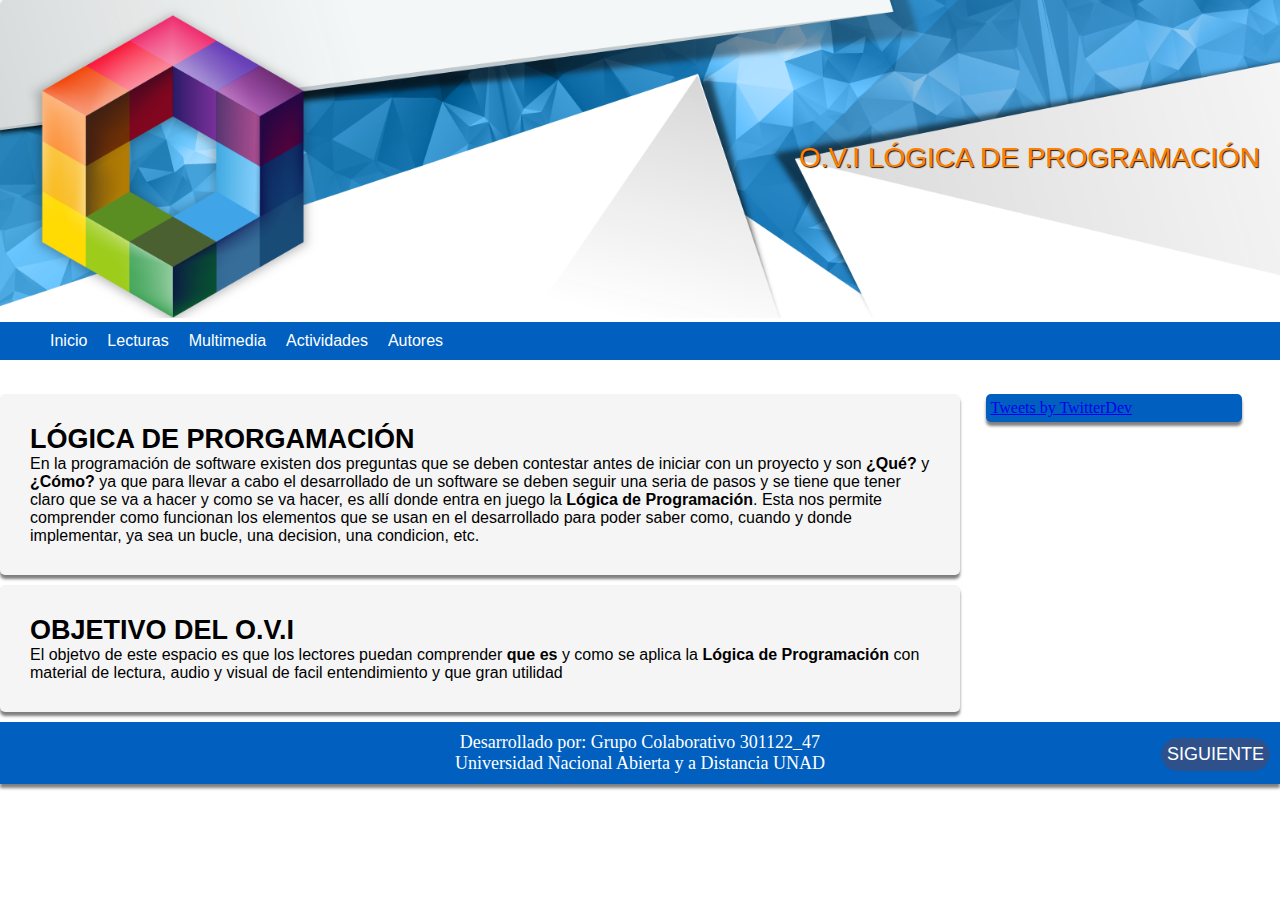
<file: index.html>
<!DOCTYPE html>
<html lang="es" class="no-js">
<head>
    <meta charset="UTF-8">
    <meta name="viewport" content="width=device-width, initial-scale=1.0">
    <meta http-equiv="X-UA-Compatible" content="ie=edge">
    <link rel="stylesheet" href="estilos/estilo.css">
    <script src="js/modernizr-custom.js"></script>
    <title>O.V.I Unidad 2</title>
</head>

<body>
    <div id="contenedor">
        <header>
            <div><a href="#"><img src="img/ECBTI-1.png"></a></div>
            <p>O.V.I LÓGICA DE PROGRAMACIÓN</p>
        </header>
        <nav id="menu">
            <ul>
                <li><a href="index.html">Inicio</a></li>
                <li><a href="lecturas.html">Lecturas</a>
                    <ul class="submenu">
                        <li><a href="fundamentos.html">Fundamentos</a></li>
                        <li><a href="desiciones.html">Decisiones</a></li>
                        <li><a href="bucles.html">Bucles</a></li>
                        <li><a href="arreglos.html">Arreglos</a></li>                
                    </ul>
                </li>
                <li><a href="#">Multimedia</a>
                    <ul class="submenu">
                        <li><a href="algoritmos.html">Algoritmos</a></li>
                        <li><a href="pseudocodigos.html">Pseudocodigos</a></li>
                    </ul>
                </li>
                <li><a href="#">Actividades</a>
                    <ul class="submenu">
                        <li><a href="actividad_1.html">Actividad 1</a></li>
                        <li><a href="actividad_2.html">Actividad 2</a></li>
                        <li><a href="actividad_3.html">Actividad 3</a></li>
                    </ul>
                </li>
                <li><a href="autores.html">Autores</a></li>
            </ul>
        </nav>
        <section class="contenido">
            <section class="main">
                <article>
                    <h2>LÓGICA DE PRORGAMACIÓN</h2>
                    <p>En la programación de software existen dos preguntas que se deben contestar antes de iniciar con un proyecto y son 
                    <b>¿Qué?</b> y <b>¿Cómo?</b> ya que para llevar a cabo el desarrollado de un software se deben seguir una seria de pasos
                    y se tiene que tener claro que se va a hacer y como se va hacer, es allí donde entra en juego la <b>Lógica de Programación</b>. 
                    Esta nos permite comprender como funcionan los elementos que se usan en el desarrollado para poder saber como, cuando y donde 
                    implementar, ya sea un bucle, una decision, una condicion, etc.</p>
                </article>
                <article>
                    <h2>OBJETIVO DEL O.V.I</h2>
                    <p>El objetvo de este espacio es que los lectores puedan comprender <b>que es</b> y como se aplica la <b>Lógica de Programación</b>
                    con material de lectura, audio y visual de facil entendimiento y que gran utilidad </p>
                </article>
            </section>
            <aside>
                <a class="twitter-timeline" data-lang="es" data-width="100%" data-height="300px" data-dnt="true" 
                data-theme="light" data-link-color="#2B7BB9" href="https://twitter.com/universidadunad?lang=es">
                Tweets by TwitterDev</a> <script async src="https://platform.twitter.com/widgets.js" charset="utf-8"></script>
            </aside>
        </section>
        <footer>
            <p>Desarrollado por: Grupo Colaborativo 301122_47</p>
            <p>Universidad Nacional Abierta y a Distancia UNAD</p>
            <a class="boton" href="lecturas.html">Siguiente</a>
        </footer>
    </div>
</body>
</html>
</file>
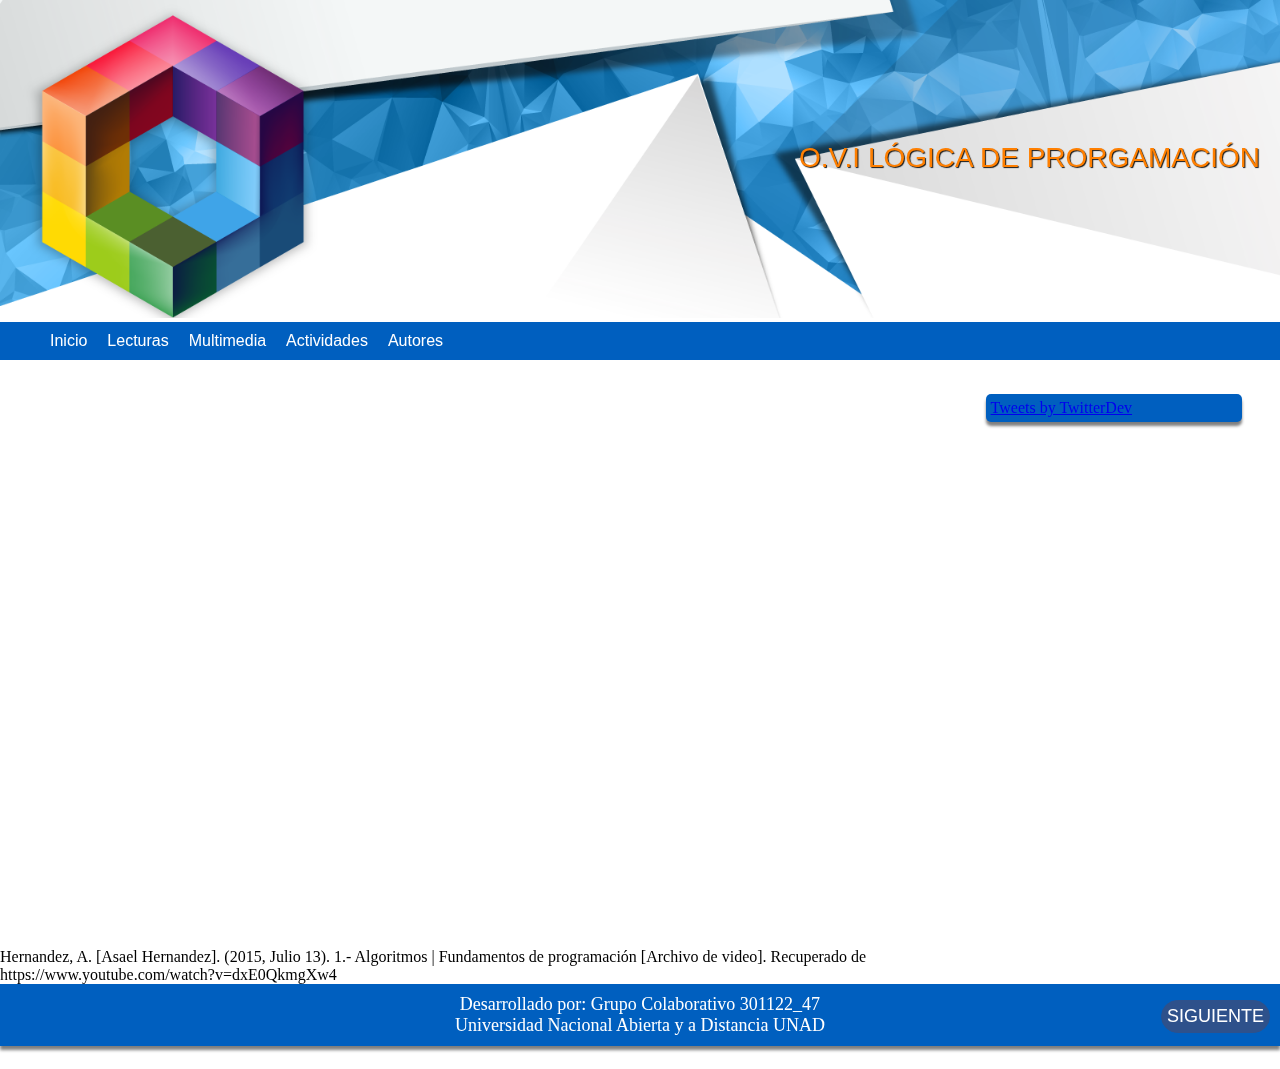
<file: algoritmos.html>
<!DOCTYPE html>
<html lang="es" class="no-js">
<head>
    <meta charset="UTF-8">
    <meta name="viewport" content="width=device-width, initial-scale=1.0">
    <meta http-equiv="X-UA-Compatible" content="ie=edge">
    <link rel="stylesheet" href="estilos/estilo.css">
    <script src="js/modernizr-custom.js"></script>
    <title>O.V.I Unidad 2</title>
</head>

<body>
    <div id="contenedor">
        <header>
            <div><a href="#"><img src="img/ECBTI-1.png"></a></div>
            <p>O.V.I LÓGICA DE PRORGAMACIÓN</p>
        </header>
        <nav id="menu">
            <ul>
                <li><a href="index.html">Inicio</a></li>
                <li><a href="lecturas.html">Lecturas</a>
                    <ul class="submenu">
                        <li><a href="fundamentos.html">Fundamentos</a></li>
                        <li><a href="decisiones.html">Decisiones</a></li>
                        <li><a href="bucles.html">Bucles</a></li>
                        <li><a href="arreglos.html">Arreglos</a></li>                
                    </ul>
                </li>
                <li><a href="#">Multimedia</a>
                    <ul class="submenu">
                        <li><a href="algoritmos.html">Algoritmos</a></li>
                        <li><a href="pseudocodigos.html">Pseudocodigos</a></li>
                    </ul>
                </li>
                <li><a href="#">Actividades</a>
                    <ul class="submenu">
                        <li><a href="actividad_1.html">Actividad 1</a></li>
                        <li><a href="actividad_2.html">Actividad 2</a></li>
                        <li><a href="actividad_3.html">Actividad 3</a></li>
                    </ul>
                </li>
                <li><a href="autores.html">Autores</a></li>
            </ul>
        </nav>
        <section class="contenido">
            <section class="main">
                    <!--<h2>Algoritmos</h2> -->
                    <div align="center">
                        <iframe width="1000" height="550" src="https://www.youtube.com/embed/dxE0QkmgXw4" frameborder="0" allow="accelerometer; autoplay; encrypted-media; gyroscope; picture-in-picture" allowfullscreen></iframe>
                    </div>
                    <p>Hernandez, A. [Asael Hernandez]. (2015, Julio 13). 1.- Algoritmos | Fundamentos de programación  [Archivo de video]. Recuperado de https://www.youtube.com/watch?v=dxE0QkmgXw4</p>
            </section>
            <aside>
                <a class="twitter-timeline" data-lang="es" data-width="100%" data-height="550px" data-dnt="true" 
                data-theme="light" data-link-color="#2B7BB9" href="https://twitter.com/universidadunad?lang=es">
                Tweets by TwitterDev</a> <script async src="https://platform.twitter.com/widgets.js" charset="utf-8"></script>
            </aside>
        </section>
        <footer>
            <p>Desarrollado por: Grupo Colaborativo 301122_47</p>
            <p>Universidad Nacional Abierta y a Distancia UNAD</p>
            <a class="boton" href="pseudocodigos.html">Siguiente</a>
        </footer>
    </div>
</body>
</html>
</file>
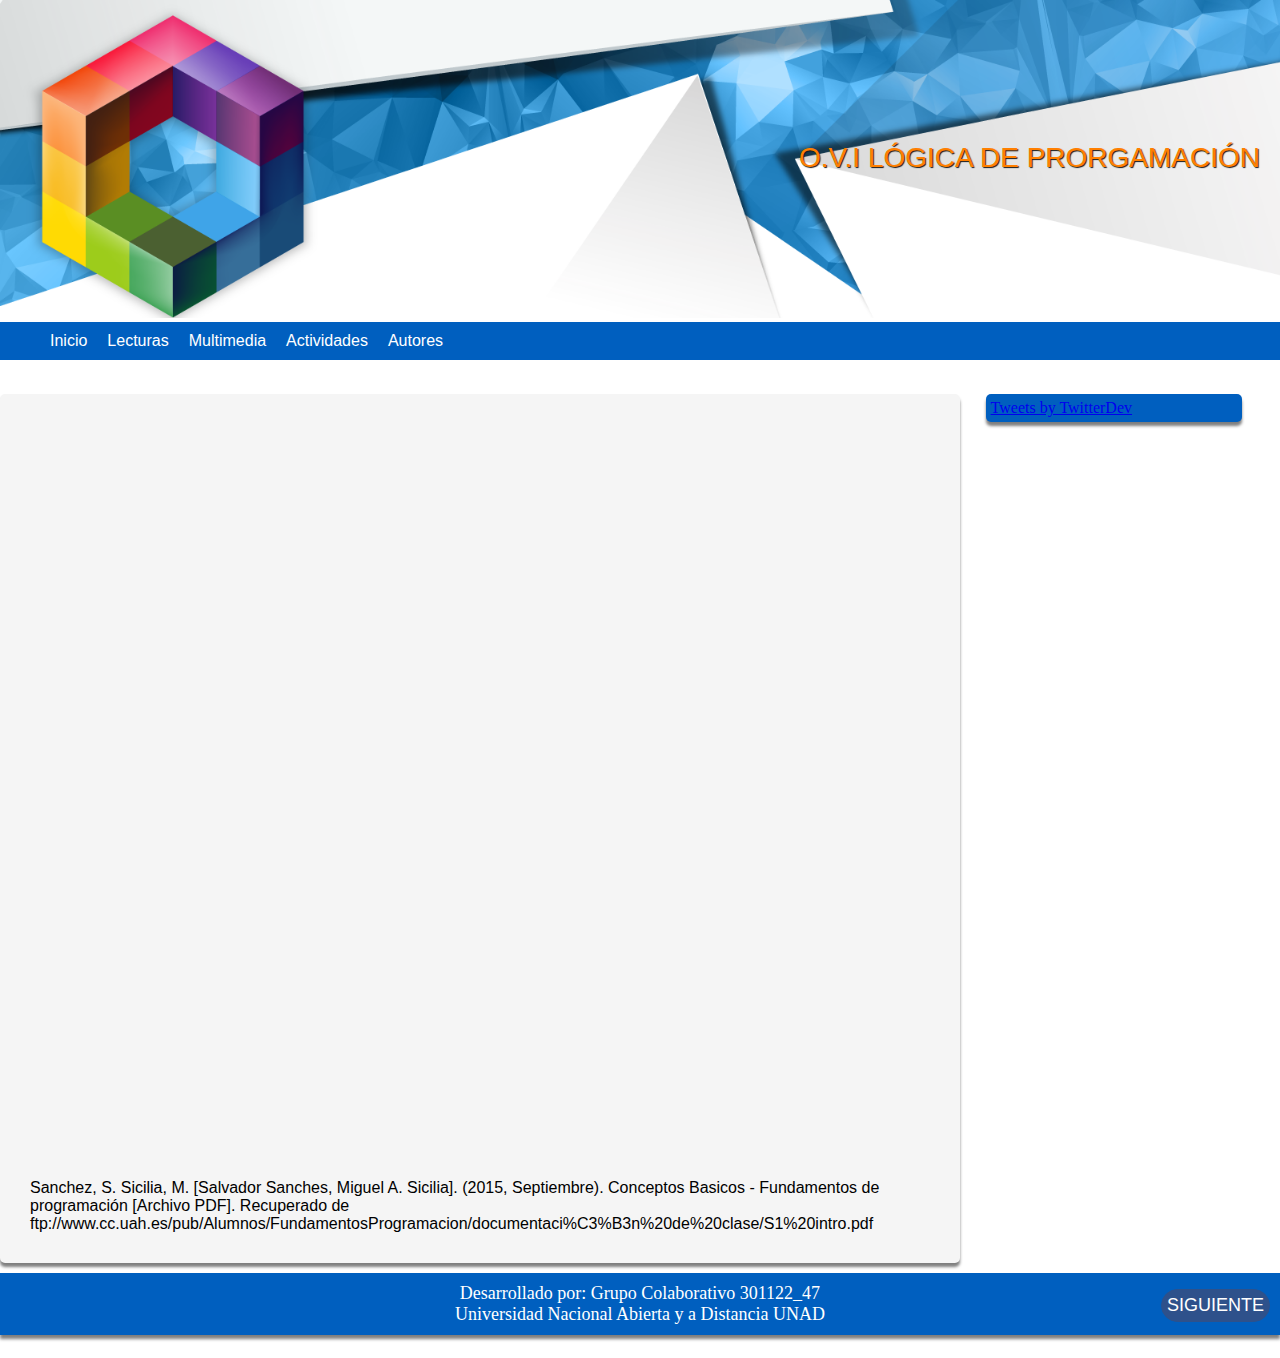
<file: fundamentos.html>
<!DOCTYPE html>
<html lang="es" class="no-js">
<head>
    <meta charset="UTF-8">
    <meta name="viewport" content="width=device-width, initial-scale=1.0">
    <meta http-equiv="X-UA-Compatible" content="ie=edge">
    <link rel="stylesheet" href="estilos/estilo.css">
    <script src="js/modernizr-custom.js"></script>
    <title>Lecturas</title>
</head>

<body>
    <div id="contenedor">
        <header>
            <div><a href="#"><img src="img/ECBTI-1.png"></a></div>
            <p>O.V.I LÓGICA DE PRORGAMACIÓN</p>
        </header>
        <nav id="menu">
            <ul>
                <li><a href="index.html">Inicio</a></li>
                <li><a href="lecturas.html">Lecturas</a>
                    <ul class="submenu">
                        <li><a href="fundamentos.html">Fundamentos</a></li>
                        <li><a href="decisiones.html">Decisiones</a></li>
                        <li><a href="bucles.html">Bucles</a></li>
                        <li><a href="arreglos.html">Arreglos</a></li>                
                    </ul>
                </li>
                <li><a href="#">Multimedia</a>
                    <ul class="submenu">
                        <li><a href="algoritmos.html">Algoritmos</a></li>
                        <li><a href="pseudocodigos.html">Pseudocodigos</a></li>
                    </ul>
                </li>
                <li><a href="#">Actividades</a>
                    <ul class="submenu">
                        <li><a href="actividad_1.html">Actividad 1</a></li>
                        <li><a href="actividad_2.html">Actividad 2</a></li>
                        <li><a href="actividad_3.html">Actividad 3</a></li>
                    </ul>
                </li>
                <li><a href="autores.html">Autores</a></li>
            </ul>
        </nav>
        <section class="contenido">
            <section class="main">
                <article>
                    <div align="center">
                        <iframe width="1000" height="750"  src="fundamentos de programacion.pdf" frameborder="0"></iframe>
                    </div>
                    <p>Sanchez, S. Sicilia, M. [Salvador Sanches, Miguel A. Sicilia]. (2015, Septiembre). Conceptos Basicos - Fundamentos de programación [Archivo PDF]. Recuperado de ftp://www.cc.uah.es/pub/Alumnos/FundamentosProgramacion/documentaci%C3%B3n%20de%20clase/S1%20intro.pdf</p>
                </article>
            </section>
            <aside>
                <a class="twitter-timeline" data-lang="es" data-width="100%" data-height="860px" data-dnt="true" 
                data-theme="light" data-link-color="#2B7BB9" href="https://twitter.com/universidadunad?lang=es">
                Tweets by TwitterDev</a> <script async src="https://platform.twitter.com/widgets.js" charset="utf-8"></script>
            </aside>
        </section>
        <footer>
            <p>Desarrollado por: Grupo Colaborativo 301122_47</p>
            <p>Universidad Nacional Abierta y a Distancia UNAD</p>
            <a class="boton" href="decisiones.html">Siguiente</a>
        </footer>
    </div>
</body>
</html>
</file>
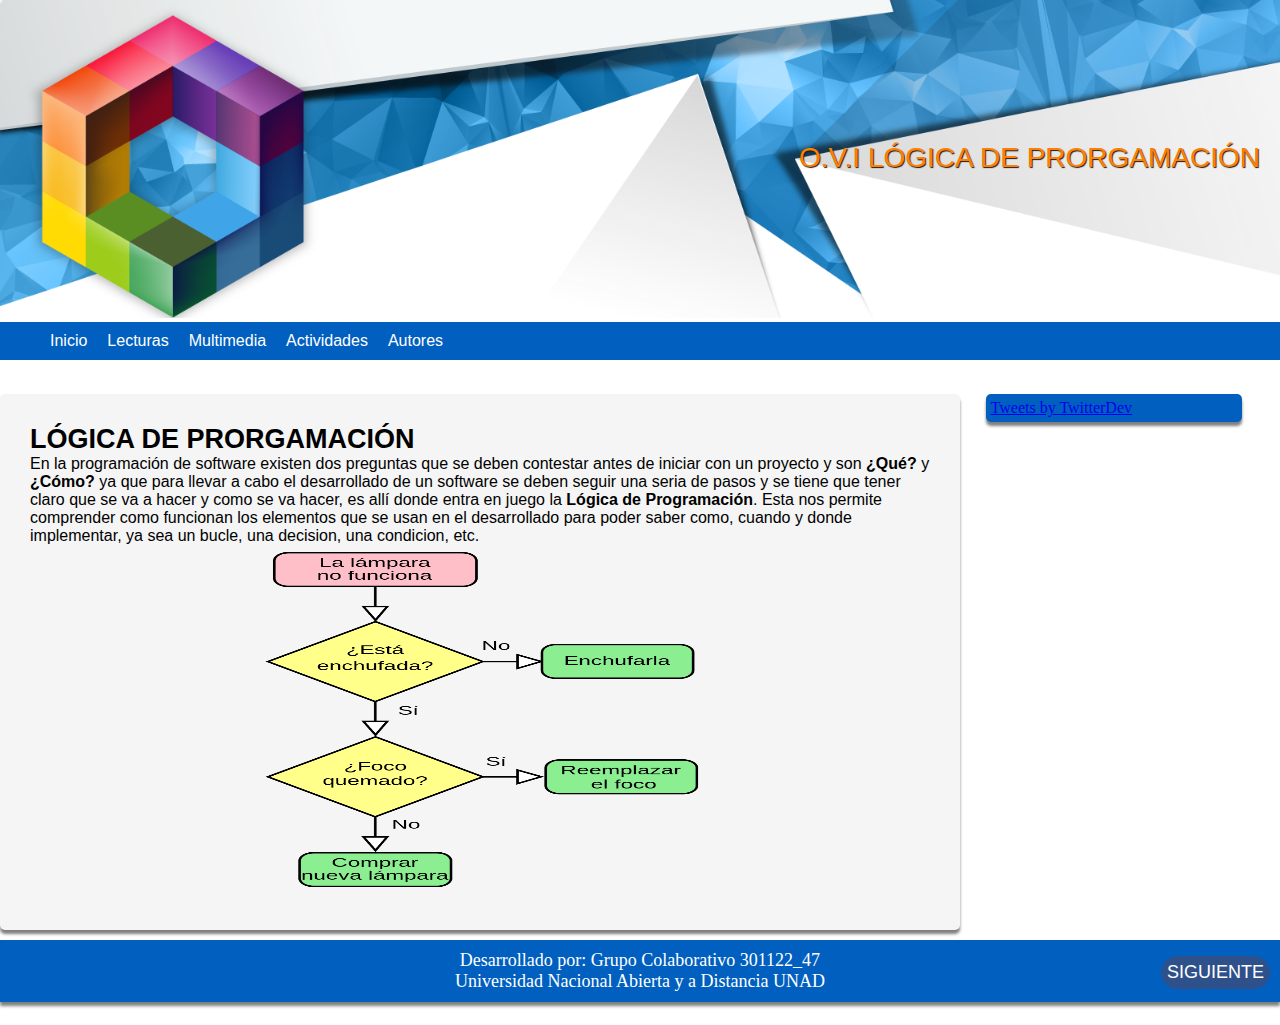
<file: lecturas.html>
<!DOCTYPE html>
<html lang="es" class="no-js">
<head>
    <meta charset="UTF-8">
    <meta name="viewport" content="width=device-width, initial-scale=1.0">
    <meta http-equiv="X-UA-Compatible" content="ie=edge">
    <link rel="stylesheet" href="estilos/estilo.css">
    <script src="js/modernizr-custom.js"></script>
    <title>Lecturas</title>
</head>

<body>
    <div id="contenedor">
        <header>
            <div><a href="#"><img src="img/ECBTI-1.png"></a></div>
            <p>O.V.I LÓGICA DE PRORGAMACIÓN</p>
        </header>
        <nav id="menu">
            <ul>
                <li><a href="index.html">Inicio</a></li>
                <li><a href="lecturas.html">Lecturas</a>
                    <ul class="submenu">
                        <li><a href="fundamentos.html">Fundamentos</a></li>
                        <li><a href="decisiones.html">Decisiones</a></li>
                        <li><a href="bucles.html">Bucles</a></li>
                        <li><a href="arreglos.html">Arreglos</a></li>                
                    </ul>
                </li>
                <li><a href="#">Multimedia</a>
                    <ul class="submenu">
                        <li><a href="algoritmos.html">Algoritmos</a></li>
                        <li><a href="pseudocodigos.html">Pseudocodigos</a></li>
                    </ul>
                </li>
                <li><a href="#">Actividades</a>
                    <ul class="submenu">
                        <li><a href="actividad_1.html">Actividad 1</a></li>
                        <li><a href="actividad_2.html">Actividad 2</a></li>
                        <li><a href="actividad_3.html">Actividad 3</a></li>
                    </ul>
                </li>
                <li><a href="autores.html">Autores</a></li>
            </ul>
        </nav>
        <section class="contenido">
            <section class="main">
                <article>
                    <h2>LÓGICA DE PRORGAMACIÓN</h2>
                    <p>En la programación de software existen dos preguntas que se deben contestar antes de iniciar con un proyecto y son 
                    <b>¿Qué?</b> y <b>¿Cómo?</b> ya que para llevar a cabo el desarrollado de un software se deben seguir una seria de pasos
                    y se tiene que tener claro que se va a hacer y como se va hacer, es allí donde entra en juego la <b>Lógica de Programación</b>. 
                    Esta nos permite comprender como funcionan los elementos que se usan en el desarrollado para poder saber como, cuando y donde 
                    implementar, ya sea un bucle, una decision, una condicion, etc.</p>
                    <div align="center">
                        <img width="450" height="350" src="img/algoritmo.png" alt="">
                    </div>
                </article>
            </section>
            <aside>
                <a class="twitter-timeline" data-lang="es" data-width="100%" data-height="510px" data-dnt="true" 
                data-theme="light" data-link-color="#2B7BB9" href="https://twitter.com/universidadunad?lang=es">
                Tweets by TwitterDev</a> <script async src="https://platform.twitter.com/widgets.js" charset="utf-8"></script>
            </aside>
        </section>
        <footer>
            <p>Desarrollado por: Grupo Colaborativo 301122_47</p>
            <p>Universidad Nacional Abierta y a Distancia UNAD</p>
            <a class="boton" href="fundamentos.html">Siguiente</a>
        </footer>
    </div>
</body>
</html>
</file>
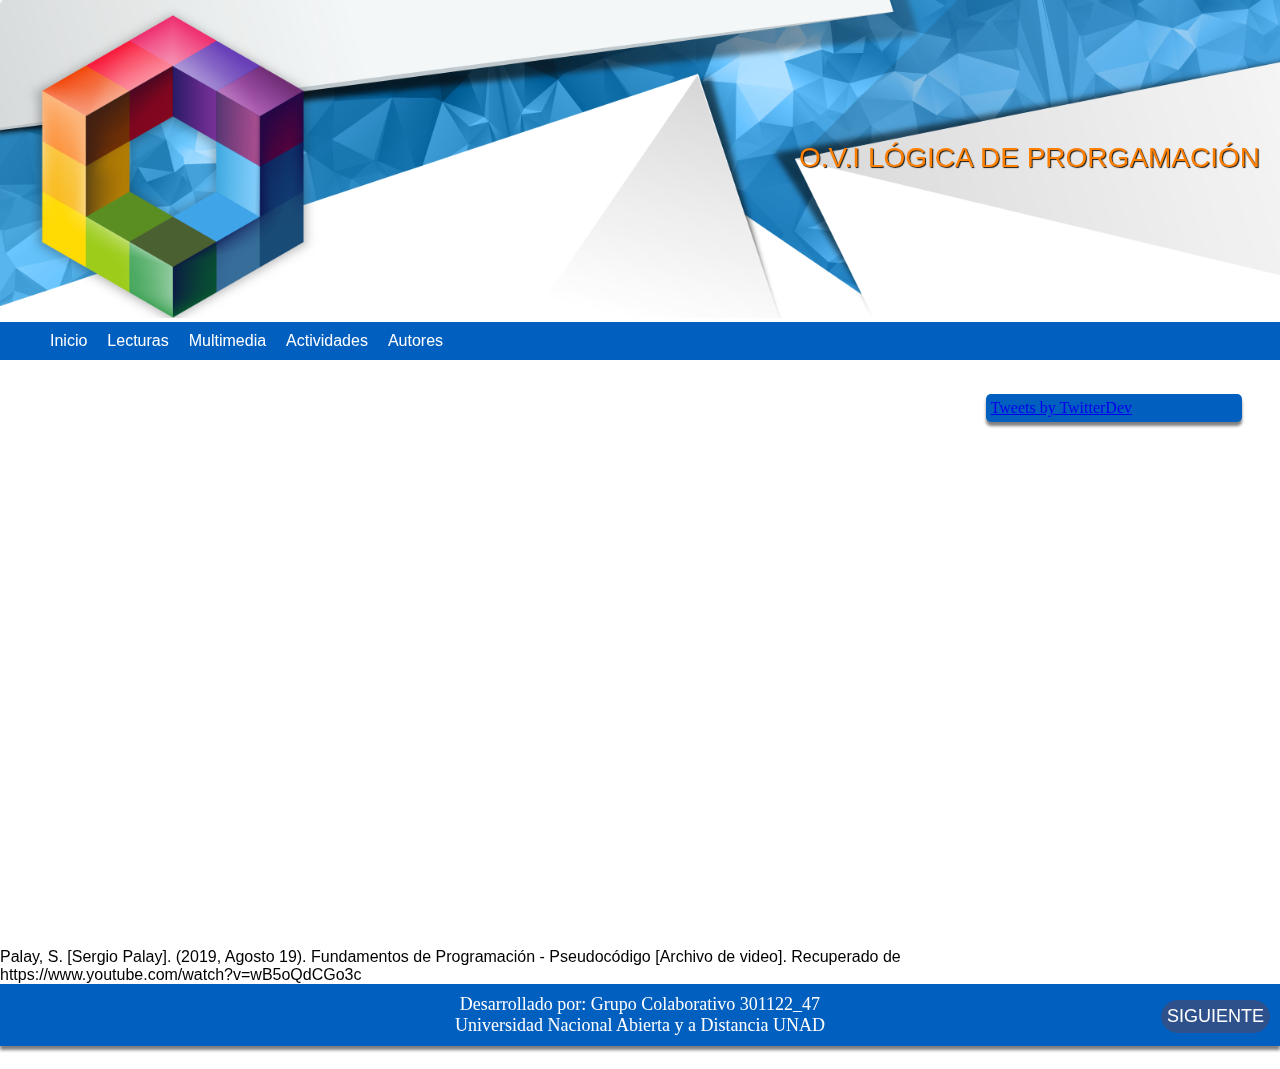
<file: pseudocodigos.html>
<!DOCTYPE html>
<html lang="es" class="no-js">
<head>
    <meta charset="UTF-8">
    <meta name="viewport" content="width=device-width, initial-scale=1.0">
    <meta http-equiv="X-UA-Compatible" content="ie=edge">
    <link rel="stylesheet" href="estilos/estilo_mult.css">
    <script src="js/modernizr-custom.js"></script>
    <title>O.V.I Unidad 2</title>
</head>

<body>
    <div id="contenedor">
        <header>
            <div><a href="#"><img src="img/ECBTI-1.png"></a></div>
            <p>O.V.I LÓGICA DE PRORGAMACIÓN</p>
        </header>
        <nav id="menu">
            <ul>
                <li><a href="index.html">Inicio</a></li>
                <li><a href="lecturas.html">Lecturas</a>
                    <ul class="submenu">
                        <li><a href="fundamentos.html">Fundamentos</a></li>
                        <li><a href="decisiones.html">Decisiones</a></li>
                        <li><a href="bucles.html">Bucles</a></li>
                        <li><a href="arreglos.html">Arreglos</a></li>                
                    </ul>
                </li>
                <li><a href="#">Multimedia</a>
                    <ul class="submenu">
                        <li><a href="algoritmos.html">Algoritmos</a></li>
                        <li><a href="pseudocodigos.html">Pseudocodigos</a></li>
                    </ul>
                </li>
                <li><a href="#">Actividades</a>
                    <ul class="submenu">
                        <li><a href="actividad_1.html">Actividad 1</a></li>
                        <li><a href="actividad_2.html">Actividad 2</a></li>
                        <li><a href="actividad_3.html">Actividad 3</a></li>
                    </ul>
                </li>
                <li><a href="autores.html">Autores</a></li>
            </ul>
        </nav>
        <section class="contenido">
            <section class="main">
                    <!--<h2>Algoritmos</h2> -->
                    <div align="center">
                        <iframe width="1000" height="550" src="https://www.youtube.com/embed/wB5oQdCGo3c" frameborder="0" allow="accelerometer; autoplay; encrypted-media; gyroscope; picture-in-picture" allowfullscreen></iframe>
                    </div>
                    <p>Palay, S. [Sergio Palay]. (2019, Agosto 19). Fundamentos de Programación - Pseudocódigo [Archivo de video]. Recuperado de https://www.youtube.com/watch?v=wB5oQdCGo3c</p>
            </section>
            <aside>
                <a class="twitter-timeline" data-lang="es" data-width="100%" data-height="550px" data-dnt="true" 
                data-theme="light" data-link-color="#2B7BB9" href="https://twitter.com/universidadunad?lang=es">
                Tweets by TwitterDev</a> <script async src="https://platform.twitter.com/widgets.js" charset="utf-8"></script>
            </aside>
        </section>
        <footer>
            <p>Desarrollado por: Grupo Colaborativo 301122_47</p>
            <p>Universidad Nacional Abierta y a Distancia UNAD</p>
            <a class="boton" href="actividad_1.html.html">Siguiente</a>
        </footer>
    </div>
</body>
</html>
</file>
<file: estilos/estilo.css>
*{
    margin: 0;
}

header div a img{
    width:  100%;
    height: 100%;
}

header p{
    float: right;
    position: relative;
    bottom: 200px;
    margin: 20px;
    color:rgb(255,127,0);
    display: block;
    font-family: 'Helvetica', sans-serif;
    font-size: 28px;
    text-shadow: rgb(25,25,25) 1px 1px 1px;
}

#menu{
    padding-bottom: 0px;
    margin-bottom: 0px;
    background-color: #005fbf;
    margin: 0px;
    padding: 0px;
}
#menu ul{
    list-style: none;
    display: flex;
}

#menu a{
    color:white;
    background-color: #005fbf;
    display: block;
    padding: 10px;
    text-decoration: none;
    font-family: Verdana, Geneva, Tahoma, sans-serif;
    padding: 10px;
    font-size: 16px;
}

#menu a:hover{
    background-color:  cornflowerblue;
}

#menu ul ul{
    display: none;
    position: absolute;
}

#menu ul li:hover ul{
    display: block;
}

header div a:hover{
    cursor: default;
}

.contenido .main{
    width: 75%;
	margin-right: 2%;
    float: left;
}

.main article{
    padding: 30px;
    font-family: Verdana, Geneva, Tahoma, sans-serif;
    font-size: 18px;
	background: whitesmoke;
	border-radius: 5px 5px 5px 5px;
	margin-bottom: 10px;
	box-shadow: 0px 4px 3px rgba(0,0,0,.5);
}
.main article p{
    font-size: 16px;
    font-family: Verdana, Geneva, Tahoma, sans-serif;
}

.contenido aside{
    width: 20%;
	background: #005fbf;
	float: left;
	padding: 5px;
	margin-bottom: 10px;
	border-radius: 5px 5px 5px 5px;
	box-sizing: border-box;
	box-shadow: 0px 4px 3px rgba(0,0,0,.5);
}

footer {
    background: #005fbf;
	clear: both;
    color: white;
    font-size: 18px;
	padding: 10px;
	text-align: center;
	box-shadow: 0px 4px 3px rgba(0,0,0,.5);
}
.boton {
    float: right;
    position: relative;
    bottom: 35.5px;
    border: 1px solid #2e518b;
    padding: 5px; 
    background-color: #2e518b;
    color: #ffffff;
    text-decoration: none;
    text-transform: uppercase;
    font-family: Verdana, Geneva, Tahoma, sans-serif;
    border-radius: 50px;
    }

    .boton:hover{
        background-color: cornflowerblue;
    }
</file>
<file: estilos/estilo_mult.css>
*{
    margin: 0;
}

header div a img{
    width:  100%;
    height: 100%;
}

header p{
    float: right;
    position: relative;
    bottom: 200px;
    margin: 20px;
    color:rgb(255,127,0);
    display: block;
    font-family: 'Helvetica', sans-serif;
    font-size: 28px;
    text-shadow: rgb(25,25,25) 1px 1px 1px;
}

#menu{
    padding-bottom: 0px;
    margin-bottom: 0px;
    background-color: #005fbf;
    margin: 0px;
    padding: 0px;
}
#menu ul{
    list-style: none;
    display: flex;
}

#menu a{
    color:white;
    background-color: #005fbf;
    display: block;
    padding: 10px;
    text-decoration: none;
    font-family: Verdana, Geneva, Tahoma, sans-serif;
    padding: 10px;
    font-size: 16px;
}

#menu a:hover{
    background-color:  cornflowerblue;
}

#menu ul ul{
    display: none;
    position: absolute;
}

#menu ul li:hover ul{
    display: block;
}

header div a:hover{
    cursor: default;
}

.contenido .main{
    width: 75%;
	margin-right: 2%;
    float: left;
}

.main article{
    padding: 30px;
    font-family: Verdana, Geneva, Tahoma, sans-serif;
    font-size: 18px;
	background: whitesmoke;
	border-radius: 5px 5px 5px 5px;
	margin-bottom: 10px;
	box-shadow: 0px 4px 3px rgba(0,0,0,.5);
}
.main article p{
    font-size: 16px;
    font-family: Verdana, Geneva, Tahoma, sans-serif;
}

.contenido aside{
    width: 20%;
	background: #005fbf;
	float: left;
	padding: 5px;
	margin-bottom: 10px;
	border-radius: 5px 5px 5px 5px;
	box-sizing: border-box;
	box-shadow: 0px 4px 3px rgba(0,0,0,.5);
}

footer {
    background: #005fbf;
	clear: both;
    color: white;
    font-size: 18px;
	padding: 10px;
	text-align: center;
	box-shadow: 0px 4px 3px rgba(0,0,0,.5);
}
.boton {
    float: right;
    position: relative;
    bottom: 35.5px;
    border: 1px solid #2e518b;
    padding: 5px; 
    background-color: #2e518b;
    color: #ffffff;
    text-decoration: none;
    text-transform: uppercase;
    font-family: Verdana, Geneva, Tahoma, sans-serif;
    border-radius: 50px;
    }

    .boton:hover{
        background-color: cornflowerblue;
    }

    .main p{
        font-size: 16px;
        font-family: Verdana, Geneva, Tahoma, sans-serif; 
    }
</file>
